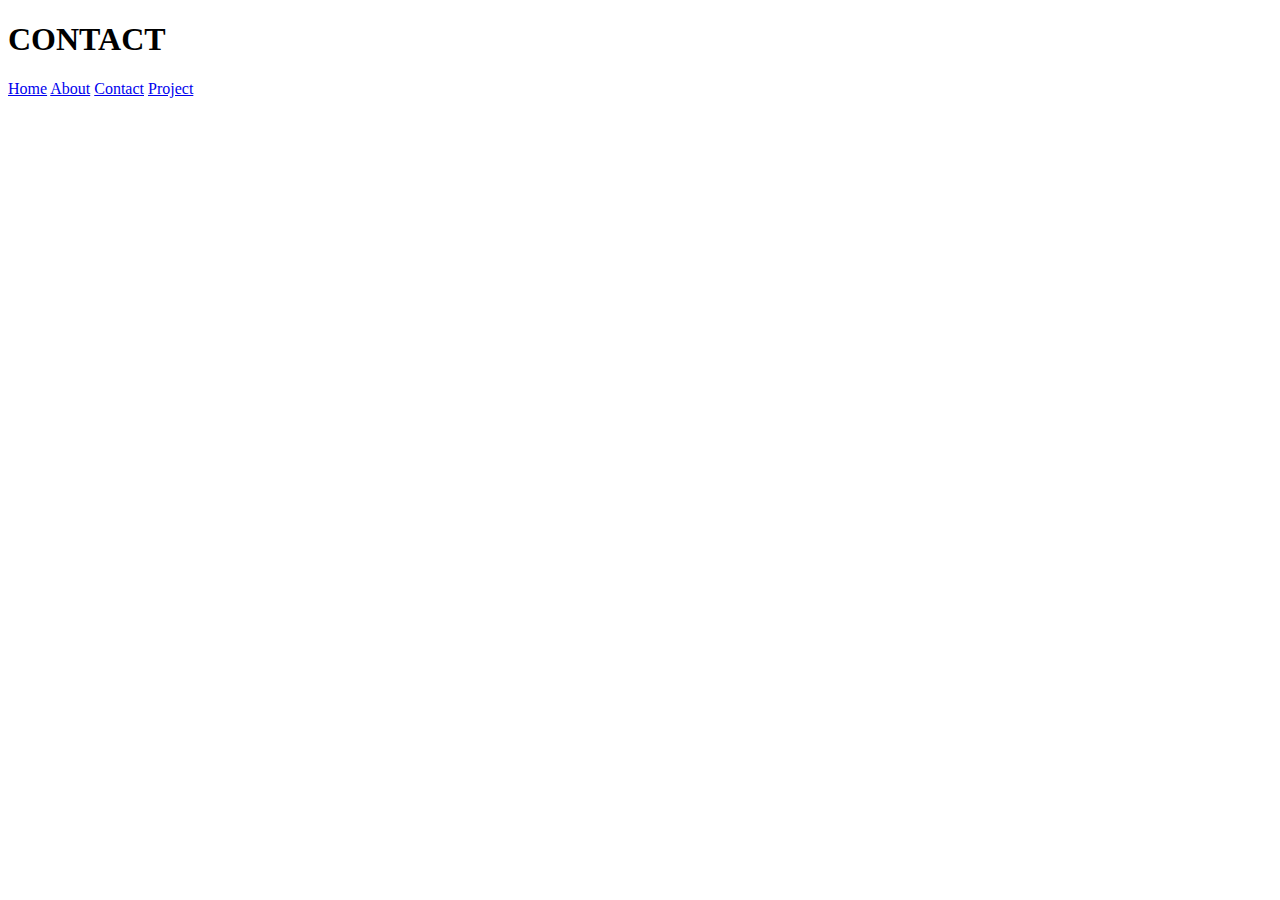
<file: contact.html>
<!DOCTYPE html>
<html lang="en">
<head>
    <meta charset="UTF-8">
    <meta name="viewport" content="width=    <h1> ABOUT </h1>, initial-scale=1.0">
    <title>Document</title>
</head>
<body>
    <h1> CONTACT </h1>
    <section class= "title1">
        <nav class="navbar">
            <a href="index.html" target="_blank">Home</a>
            <a href="about.html" target="_blank">About</a>
            <a href="contact.html" target="_blank">Contact</a>
            <a href="projects.html" target="_blank">Project</a>
        </nav>
    </section>
</body>
</html>
</file>
